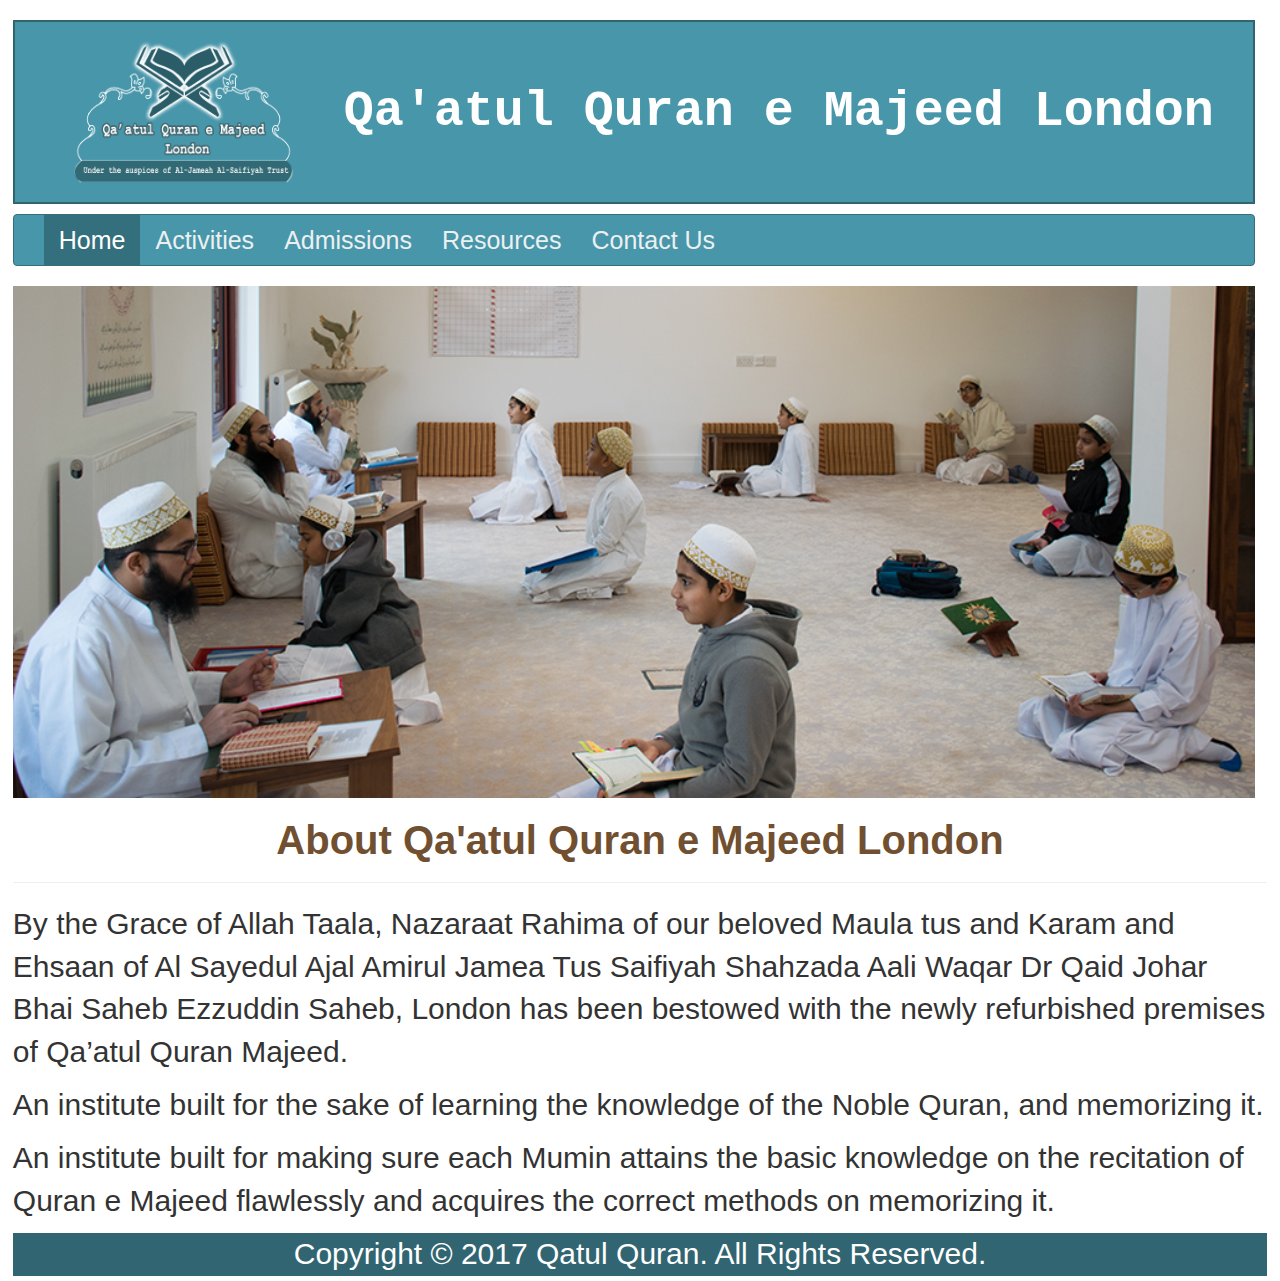
<file: index.html>
<!DOCTYPE html>
<html lang="en">
<head>
<meta charset="utf-8">
<meta http-equiv="X-UA-Compatible" content="IE=edge">
<meta name="viewport" content="width=device-width, initial-scale=1">
<title>Qa'atul Quran e Majeed London</title>

<!-- Bootstrap -->
<link rel="stylesheet" href="css/bootstrap.css">
<link href="css/style.css" rel="stylesheet" type="text/css">

<!-- HTML5 shim and Respond.js for IE8 support of HTML5 elements and media queries -->
<!-- WARNING: Respond.js doesn't work if you view the page via file:// -->
<!--[if lt IE 9]>
      <script src="https://oss.maxcdn.com/html5shiv/3.7.2/html5shiv.min.js"></script>
      <script src="https://oss.maxcdn.com/respond/1.4.2/respond.min.js"></script>
    <![endif]-->
</head>
</html>
<h1 class="MAINHEADER">

&nbsp;<img src="images/logo.png" class="headerimg" />


&nbsp;Qa'atul Quran e Majeed London</h1>
<html lang="en">
<body>
<nav class="navbar navbar-default">
  <div class="container-fluid">
    <!-- Brand and toggle get grouped for better mobile display -->
    <div class="navbar-header">
      <button type="button" class="navbar-toggle collapsed" data-toggle="collapse" data-target="#bs-example-navbar-collapse-1"><span class="sr-only">Toggle navigation</span> Menu <span class="icon-bar"></span> <span class="glyphicon glyphicon-chevron-down"></span> <span class="icon-bar"><em>&nbsp;</em></span></button>
    </div>
    <!-- Collect the nav links, forms, and other content for toggling -->
    <div class="collapse navbar-collapse" id="bs-example-navbar-collapse-1">
      <ul class="nav navbar-nav">
        <li class="active"><a href="#home">Home <span class="sr-only">(current)</span></a></li>
        <li><a href="activities.html">Activities</a></li>
        <li><a href="admissions.html">Admissions</a></li>
        <li><a href="resources.html">Resources</a></li>
        <li><a href="contact_us.html">Contact Us</a></li>
      </ul>
    </div>
    <!-- /.navbar-collapse --></div>
  <!-- /.container-fluid --> 
</nav>


<!--  SECTION-1 -->
<section>
	<div>
		<img src="images/slider/slider1.png" class="slider" />
		<img src="images/slider/slider2.png" class="slider" />
		<img src="images/slider/slider3.png" class="slider" />
		<!-- <button onclick="plusDivs(-1)">&#10094;</button>
  <button onclick="plusDivs(1)">&#10095;</button>
	</div>-->
	


	<script>
			
	function plusDivs(n) {
  showDivs(slideIndex += n);
}

		
var myIndex = 0;
carousel();

function carousel() {
    var i;
    var x = document.getElementsByClassName("slider");
    for (i = 0; i < x.length; i++) {
       x[i].style.display = "none";  
    }
    myIndex++;
    if (myIndex > x.length) {myIndex = 1}    
    x[myIndex-1].style.display = "block";  
    setTimeout(carousel, 2000); // Change image every 2 seconds
}

</script></div>
</section>
<div>
	<h1>About Qa'atul Quran e Majeed London</h1><hr />
	<p>By the Grace of Allah Taala, Nazaraat Rahima of our beloved Maula tus and Karam and Ehsaan of Al Sayedul Ajal Amirul Jamea Tus Saifiyah Shahzada Aali Waqar Dr Qaid Johar Bhai Saheb Ezzuddin Saheb, London has been bestowed with the newly refurbished premises of Qa’atul Quran Majeed.</p>
          <p>An institute built for the sake of learning the knowledge of the Noble Quran, and memorizing it.</p> 
	<p>An institute built for making sure each Mumin attains the basic knowledge on the recitation of Quran e Majeed flawlessly and acquires the correct methods on memorizing it.</p>
	
	</div>  
	
<!--footer starts here-->
<footer class="footermain">
  
       <div class="footertext">
        <p class="footerpara">Copyright © 2017 Qatul Quran. All Rights Reserved.</p>
       </div>
</footer>
<!-- / FOOTER --> 

<!-- jQuery (necessary for Bootstrap's JavaScript plugins) --> 
<script src="js/jquery.js"></script> 
<!-- Include all compiled plugins (below), or include individual files as needed --> 
<script src="js/bootstrap.js"></script>
</body>
</html>
</file>
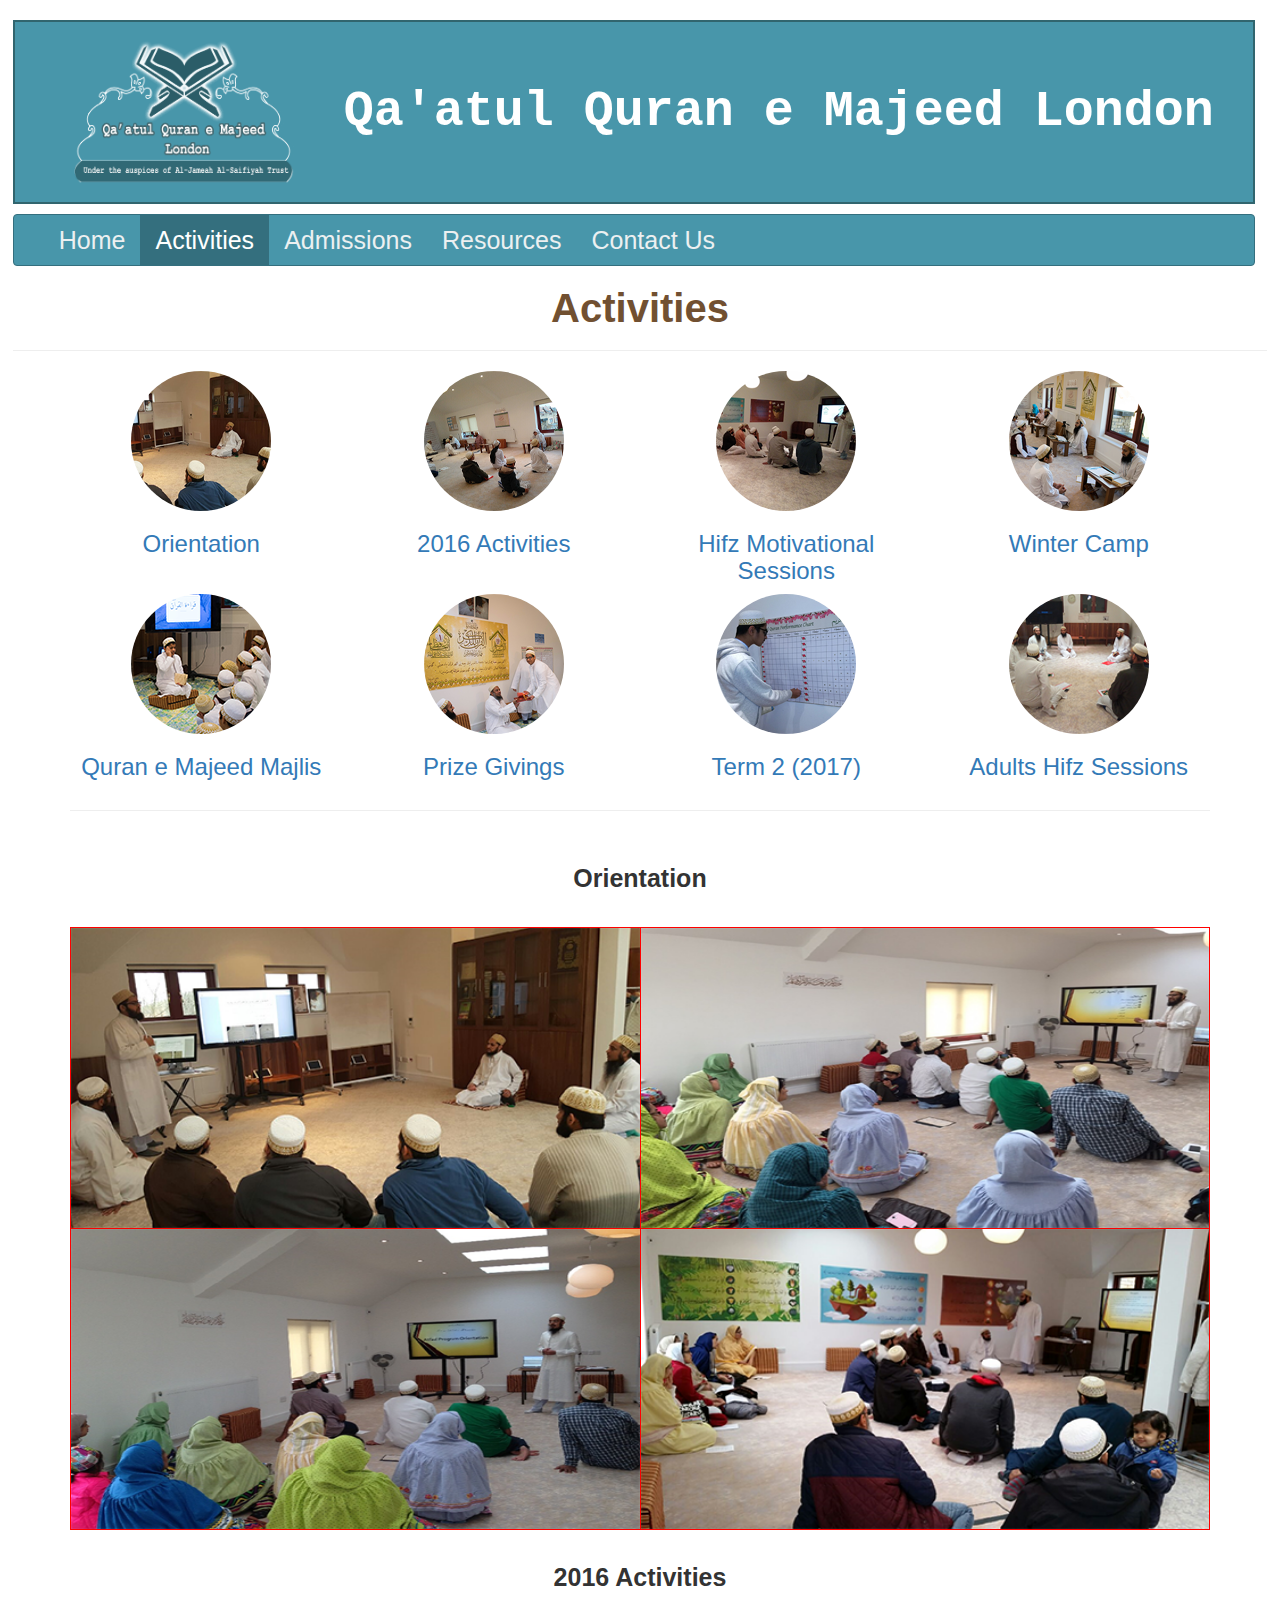
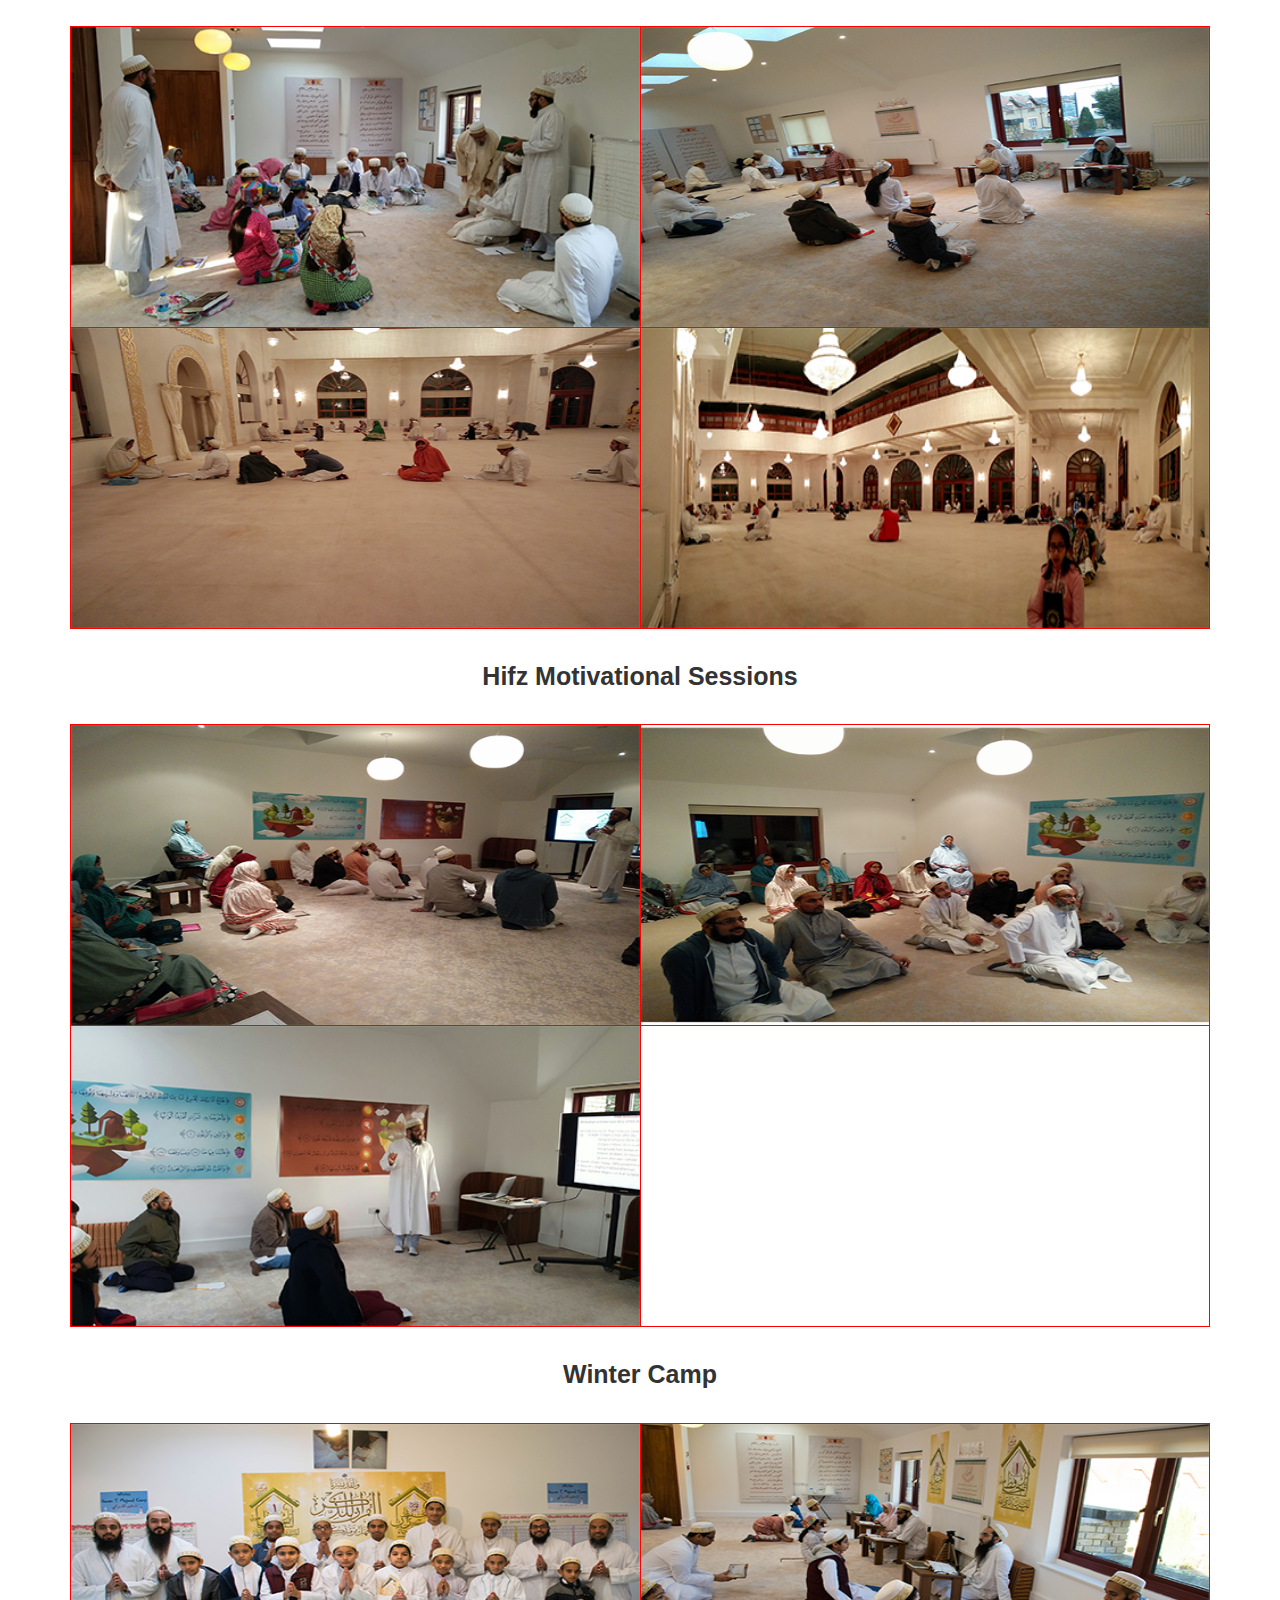
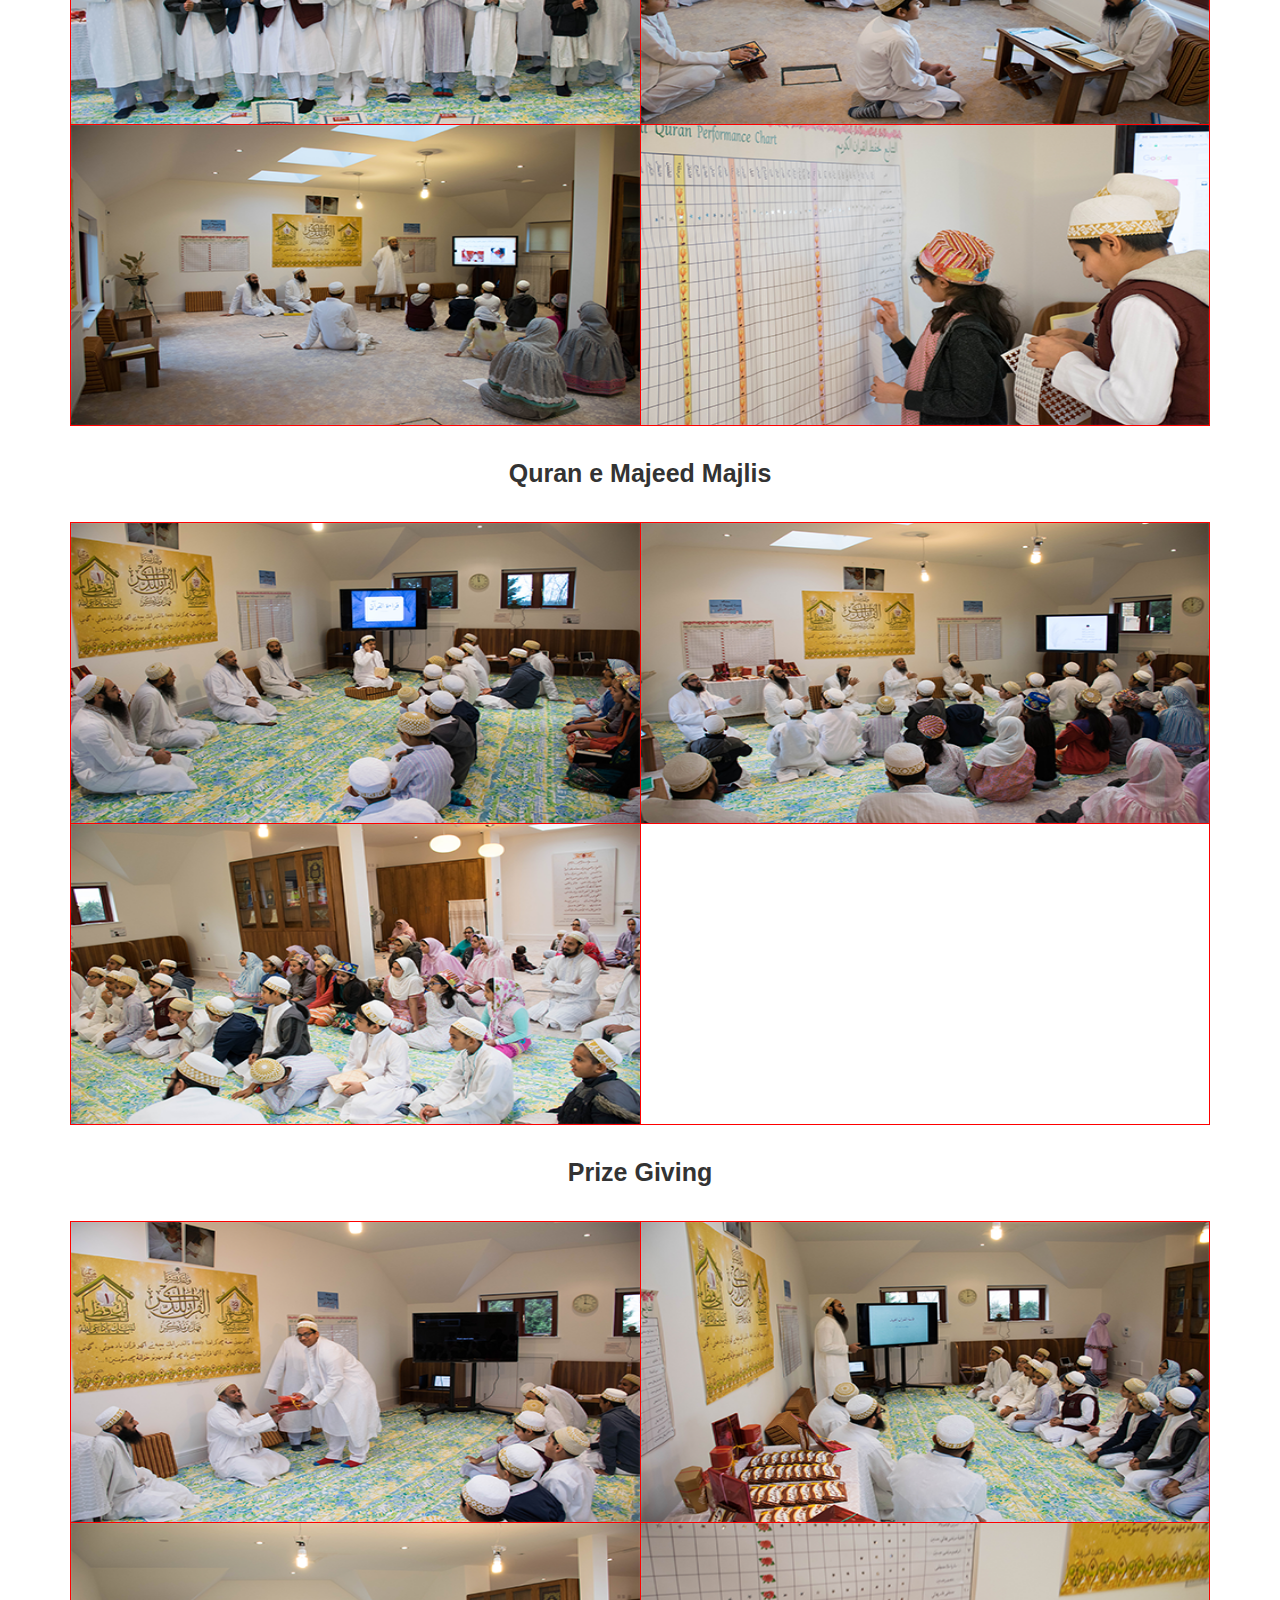
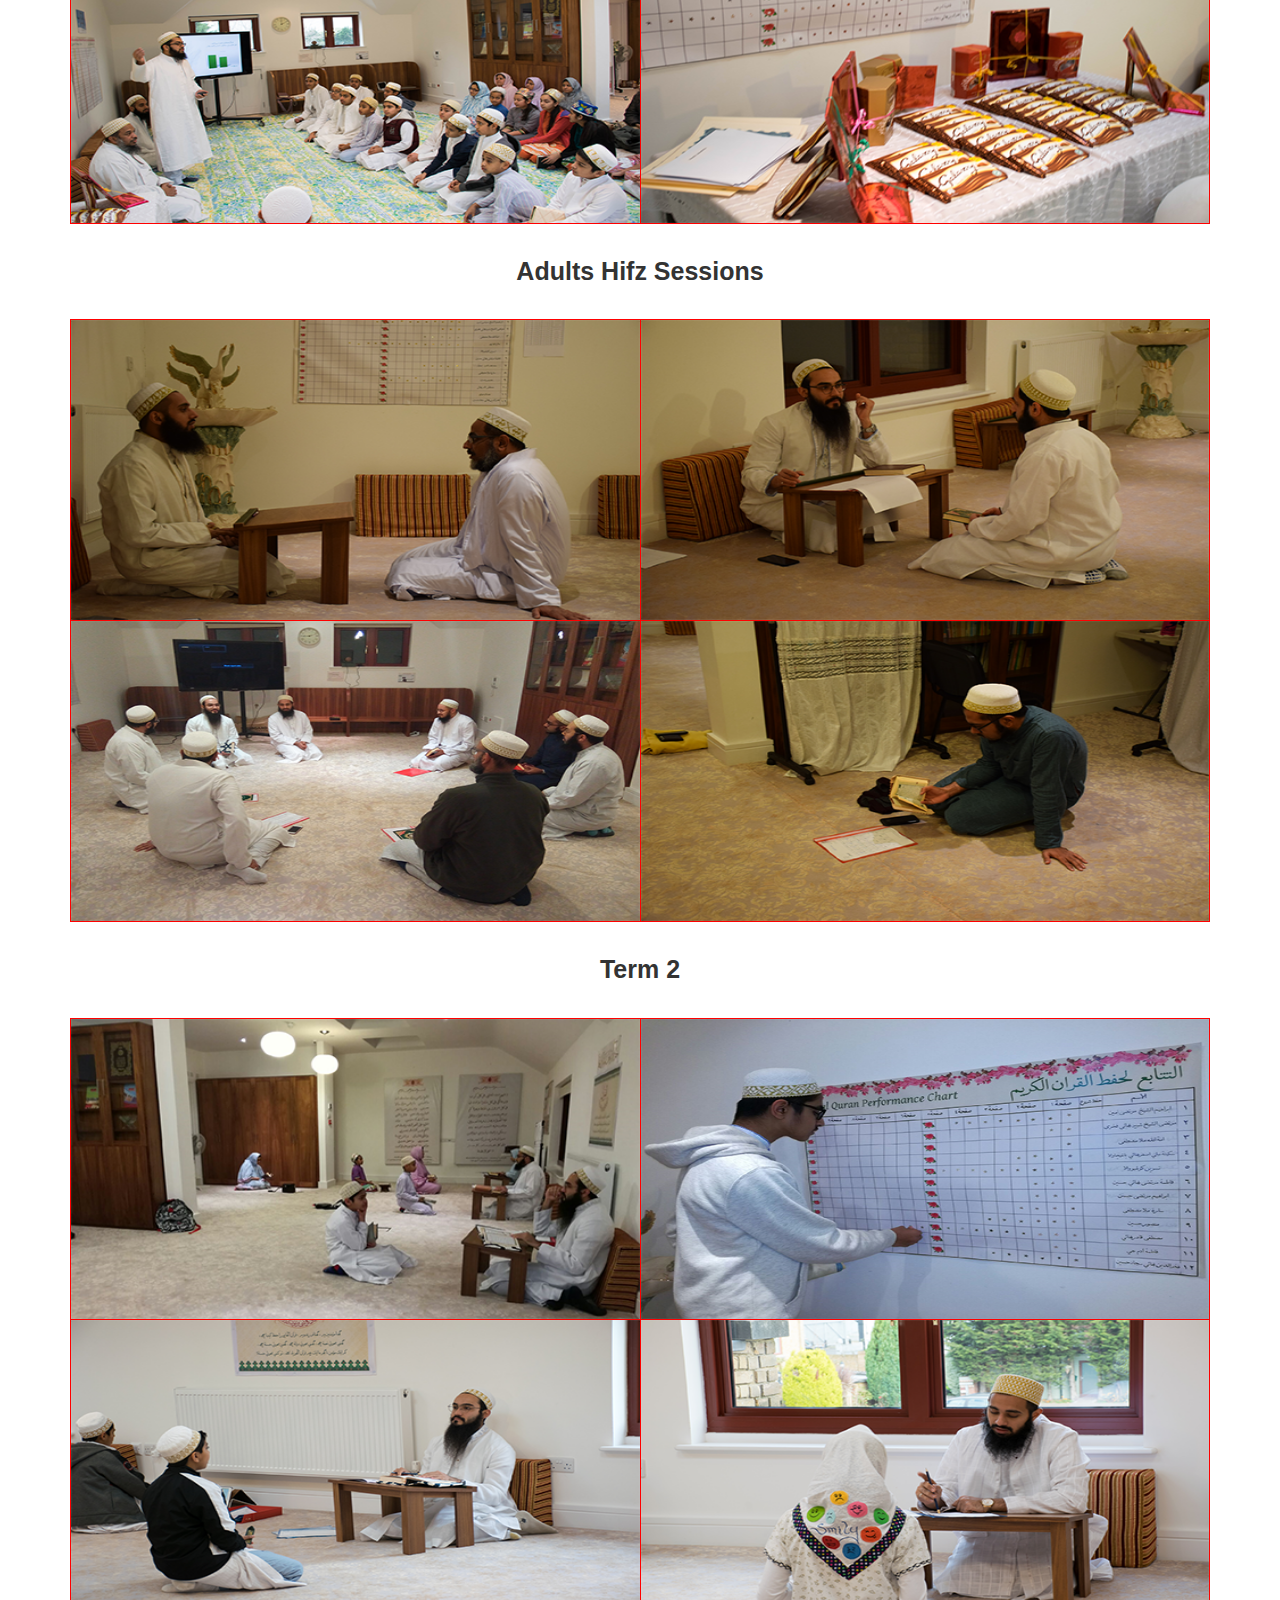
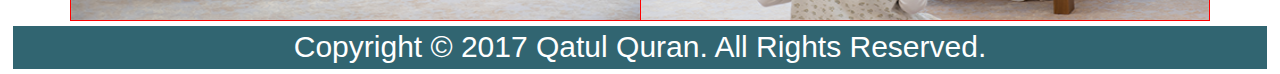
<file: activities.html>
<!DOCTYPE html>
<html lang="en">
<head>
<meta charset="utf-8">
<meta http-equiv="X-UA-Compatible" content="IE=edge">
<meta name="viewport" content="width=device-width, initial-scale=1">
<title>Qa'atul Quran e Majeed London</title>

<!-- Bootstrap -->
<link rel="stylesheet" href="css/bootstrap.css">
<link href="css/style.css" rel="stylesheet" type="text/css">

<!-- HTML5 shim and Respond.js for IE8 support of HTML5 elements and media queries -->
<!-- WARNING: Respond.js doesn't work if you view the page via file:// -->
<!--[if lt IE 9]>
      <script src="https://oss.maxcdn.com/html5shiv/3.7.2/html5shiv.min.js"></script>
      <script src="https://oss.maxcdn.com/respond/1.4.2/respond.min.js"></script>
    <![endif]-->
</head>
</html>
<h1 class="MAINHEADER">&nbsp;<img src="images/logo.png" class="headerimg" />


&nbsp;Qa'atul Quran e Majeed London</h1>

<html lang="en">
<body>
<nav class="navbar navbar-default">
  <div class="container-fluid">
    <!-- Brand and toggle get grouped for better mobile display -->
    <div class="navbar-header">
      <button type="button" class="navbar-toggle collapsed" data-toggle="collapse" data-target="#bs-example-navbar-collapse-1"><span class="sr-only">Toggle navigation</span> Menu <span class="icon-bar"></span> <span class="glyphicon glyphicon-chevron-down"></span> <span class="icon-bar"><em>&nbsp;</em></span></button>
    </div>
    <!-- Collect the nav links, forms, and other content for toggling -->
    <div class="collapse navbar-collapse" id="bs-example-navbar-collapse-1">
      <ul class="nav navbar-nav">
        <li ><a href="index.html">Home <span class="sr-only">(current)</span></a></li>
        <li class="active"><a href="activities.html">Activities</a></li>
        <li><a href="admissions.html">Admissions</a></li>
        <li><a href="resources.html">Resources</a></li>
        <li><a href="contact_us.html">Contact Us</a></li>
      </ul>
    </div>
    <!-- /.navbar-collapse --></div>
  <!-- /.container-fluid --> 
</nav>


<!--NAVIGATION ENDS HERE AND BODY STARTS HERE-->



  <div >
      <h1>
		  
		  <!--this is your page title-->
		  
		  
	Activities
		  
		  
		  </h1>
    </div>
   <hr />
   <div class="container ">
   
   
   
    <div class="row">
      
      
      
       <div class="col-sm-3 col-md-3">
       <img class="img-circle" alt="140x140"src="images/activities_icon/1.png" data-holder-rendered="true">
        <h3><a href="#orientation">Orientation</a></h3>
        
      </div>
      
      
      
      
      <div class="col-sm-3 col-md-3">
       <img class="img-circle" alt="140x140" src="images/activities_icon/2.png" data-holder-rendered="true">
        <h3><a href="#2016">2016 Activities</a></h3>
        
		</div>
		  
       
       <div class="col-sm-3 col-md-3">
       <img class="img-circle" alt="140x140" src="images/activities_icon/3.png" data-holder-rendered="true">
        <h3><a href="#HifzMotivationalSessions">Hifz Motivational Sessions</a></h3>
        
      </div>
      
     
       <div class="col-sm-3 col-md-3">
       <img class="img-circle" alt="140x140" src="images/activities_icon/4.png" data-holder-rendered="true">
        <h3><a href="#WinterCamp">Winter Camp</a></h3>
        
      </div>
       </div>
      <div class="row">
      
      
      <div class="col-sm-3 col-md-3">
       <img class="img-circle" alt="140x140"  src="images/activities_icon/5.png" data-holder-rendered="true">
        <h3><a href="#QuraneMajeedMajlis">Quran e Majeed Majlis</a></h3>
       
      </div>
      
       <div class="col-sm-3 col-md-3">
       <img class="img-circle" alt="140x140"  src="images/activities_icon/6.png" data-holder-rendered="true">
        <h3><a href="#PrizeGiving">Prize Givings</a></h3>
        
      </div>
      
      
      <div class="col-sm-3 col-md-3">
       <img class="img-circle" alt="140x140" src="images/activities_icon/7.png" data-holder-rendered="true">
        <h3><a href="#Term2">Term 2 (2017)</a></h3>
       
      </div>
      
       <div class="col-sm-3 col-md-3">
       <img class="img-circle" alt="140x140" src="images/activities_icon/8.png" data-holder-rendered="true">
        <h3><a href="#AdultsHifzSessions">Adults Hifz Sessions</a></h3>
        
      
		</div>
  
	   </div>
  <hr />
  
  <!--THIS IS THE SUB TITLE OF ACTIVITIES-->
  <label id="orientation" class="activitieslabel">Orientation</label>
  
   <table class="activities">
   	<tr>
   				<td class="activities">
   		<img class="activities" src="images/activities/orientation/1.png" /></td>
   				<td class="activities">
		<img class="activities" src="images/activities/orientation/2.png" /></td>
   	</tr>
   	<tr>
   		<td class="activities">
   		<img class="activities" src="images/activities/orientation/3.png" /></td>
   		<td class="activities">
		<img class="activities" src="images/activities/orientation/4.png" /></td>
   	</tr>
   </table>
   
    <label id="2016"  class="activitieslabel">2016 Activities</label>
  
  
  
    <table class="activities">	<tr>
   	<tr>
   				<td class="activities">
   		<img class="activities" src="images/activities/2016/1.png" /></td>
   				<td class="activities">
		<img class="activities" src="images/activities/2016/2.png" /></td>
   	</tr>
   	</tr>
   				<td class="activities">
   		<img class="activities" src="images/activities/2016/3.png" /></td>
   				<td class="activities">
		<img class="activities" src="images/activities/2016/4.png" /></td>
	  
   </table>
   
   
   
   <label  id="HifzMotivationalSessions"  class="activitieslabel">Hifz Motivational Sessions</label>
    <table class="activities">	<tr>
   				<td class="activities">
   		<img class="activities" src="images/activities/hifz_motivational_session/1.png" /></td>
   				<td class="activities">
		<img class="activities" src="images/activities/hifz_motivational_session/2.png" /></td>
   	</tr>
   	<tr>
   				<td class="activities">
   		<img class="activities" src="images/activities/hifz_motivational_session/3.png" /></td>
   				<td class="activities">
		<!--<img class="activities" src="images/activities/hifz_motivational_session/4.png" />--></td>
   	</tr>
   </table>
   
   
   
   <label id="WinterCamp" class="activitieslabel">Winter Camp</label>
  
     <table class="activities"><tr>
   			<td class="activities">
   		<img class="activities" src="images/activities/winter_camp/1.png" /></td>
   				<td class="activities">
		<img class="activities" src="images/activities/winter_camp/2.png" /></td>
   	</tr>
   	<tr>
   			<td class="activities">
   		<img class="activities" src="images/activities/winter_camp/3.png" /></td>
   				<td class="activities">
		<img class="activities" src="images/activities/winter_camp/4.png" /></td>
   	</tr>
   </table>
   
   
   
   <label id="QuraneMajeedMajlis"  class="activitieslabel">Quran e Majeed Majlis</label>
     <table class="activities"><tr>
   			<td class="activities">
   		<img class="activities" src="images/activities/quran_majlis/1.png" /></td>
   			<td class="activities">
		<img class="activities" src="images/activities/quran_majlis/2.png" /></td>
   	</tr>
   	<tr>
   		<td class="activities">
   		<img class="activities" src="images/activities/quran_majlis/3.png" /></td>
   		<td class="activities">
		<!--<img class="activities" src="images/activities/quran_majlis/4.png" />--></td>
   	</tr>
   </table>
   
   
   
   <label id="PrizeGiving"  class="activitieslabel">Prize Giving</label>
  
     <table class="activities">	<tr>
   		<td class="activities">
   		<img class="activities" src="images/activities/prize_giving/1.png" /></td>
   		<td class="activities">
		<img class="activities" src="images/activities/prize_giving/2.png" /></td>
   	</tr>
   	<tr>
   		<td class="activities">
   		<img class="activities" src="images/activities/prize_giving/3.png" /></td>
   		<td class="activities">
		<img class="activities" src="images/activities/prize_giving/4.png" /></td>
   	</tr>
   </table>
	
	
	 <label id="AdultsHifzSessions"  class="activitieslabel">Adults Hifz Sessions</label>
     <table class="activities">
     <tr>
   		<td class="activities">
   		<img class="activities" src="images/activities/adults_session/1.png" /></td>
   		<td class="activities">
		<img class="activities" src="images/activities/adults_session/2.png" /></td>
   	</tr>
   	<tr>
   		<td class="activities">
   		<img class="activities" src="images/activities/adults_session/3.png" /></td>
   		<td class="activities">
		<img class="activities" src="images/activities/adults_session/4.png" /></td>
   	</tr>
   </table>
   
   
    <label id="Term2"  class="activitieslabel">Term 2</label>
  
      <table class="activities">	<tr>
   		<td class="activities">
   		<img class="activities" src="images/activities/term2/1.png" /></td>
   		<td class="activities">
		<img class="activities" src="images/activities/term2/2.png" /></td>
   	</tr>
   	<tr>
   		<td class="activities">
   		<img class="activities" src="images/activities/term2/3.png" /></td>
   		<td class="activities">
		<img class="activities" src="images/activities/term2/4.png" /></td>
   	</tr>
   </table>
   </div>
 <!--footer starts here-->
<footer class="footermain">
  
       <div class="footertext">
        <p class="footerpara">Copyright © 2017 Qatul Quran. All Rights Reserved.</p>
       </div>
</footer>
<!-- / FOOTER --> 

<!-- jQuery (necessary for Bootstrap's JavaScript plugins) --> 
<script src="js/jquery.js"></script> 
<!-- Include all compiled plugins (below), or include individual files as needed --> 
<script src="js/bootstrap.js"></script>
	</body>
</html>
</file>
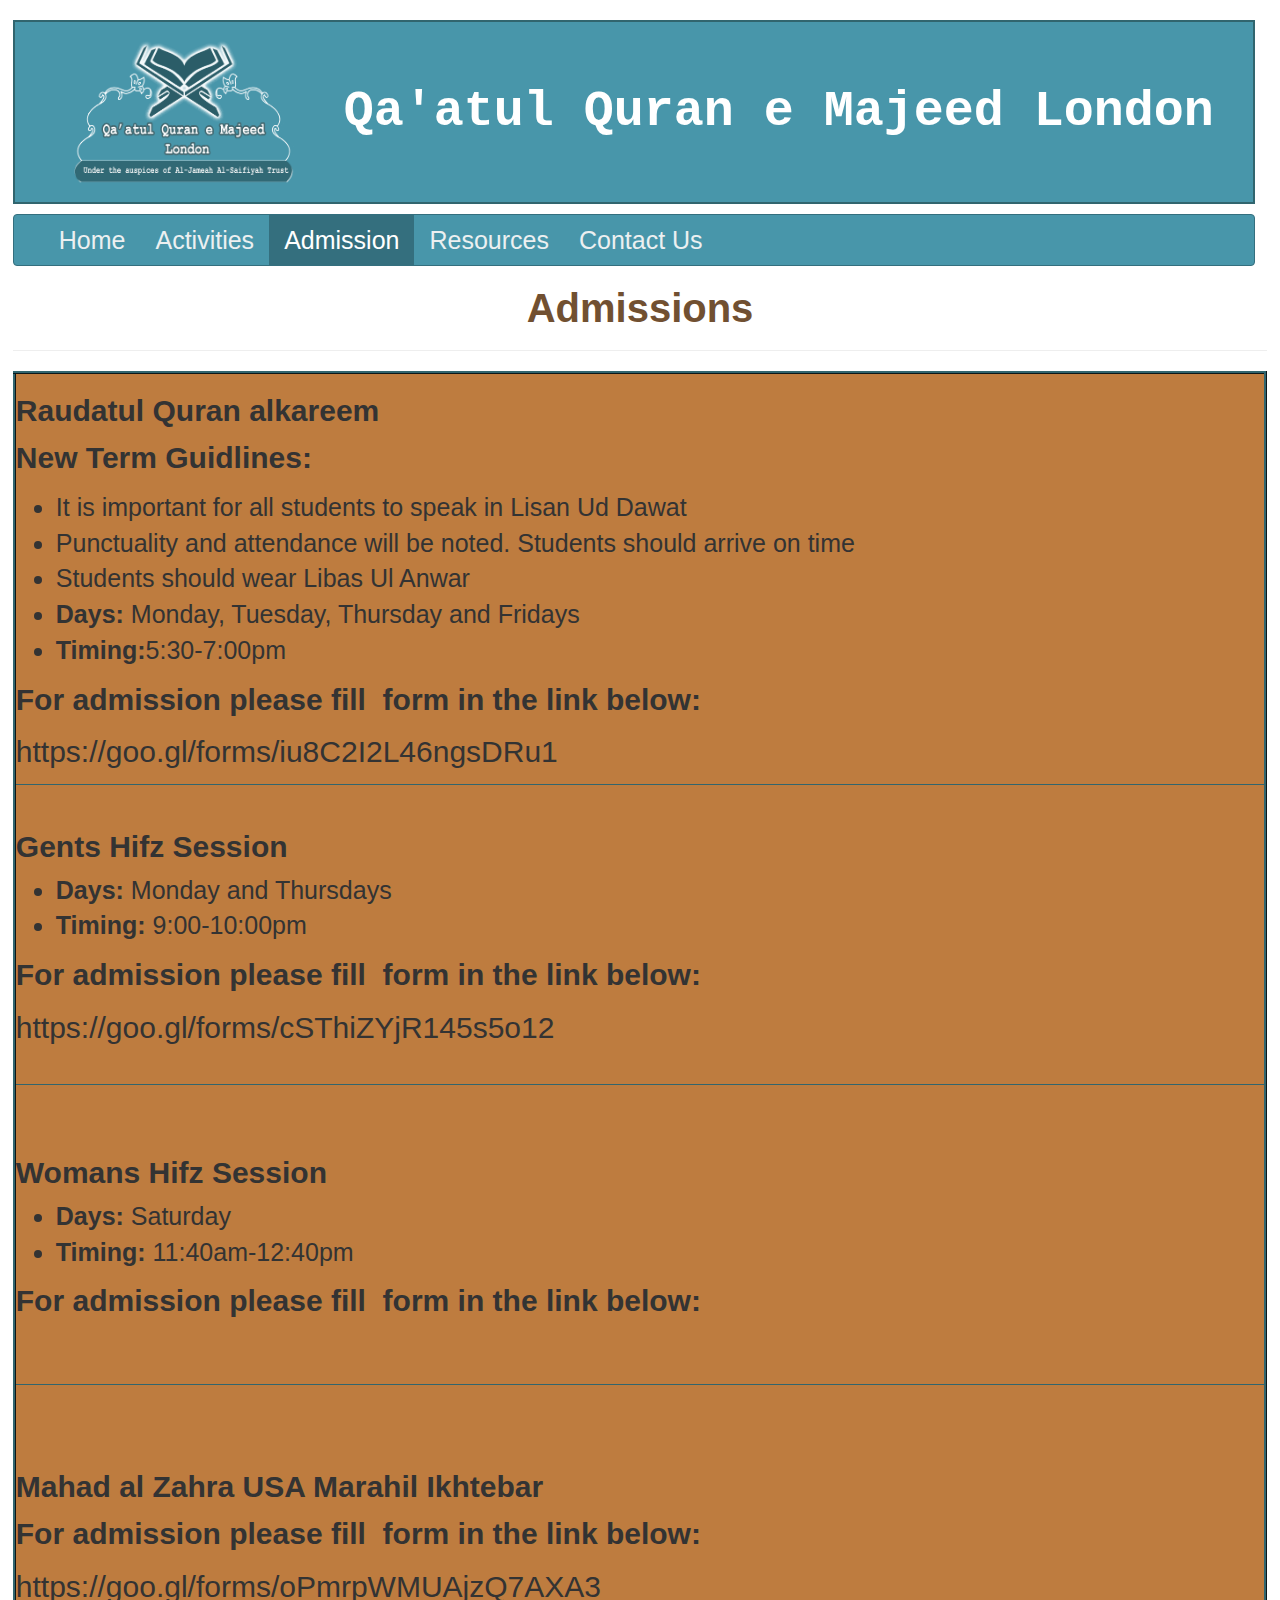
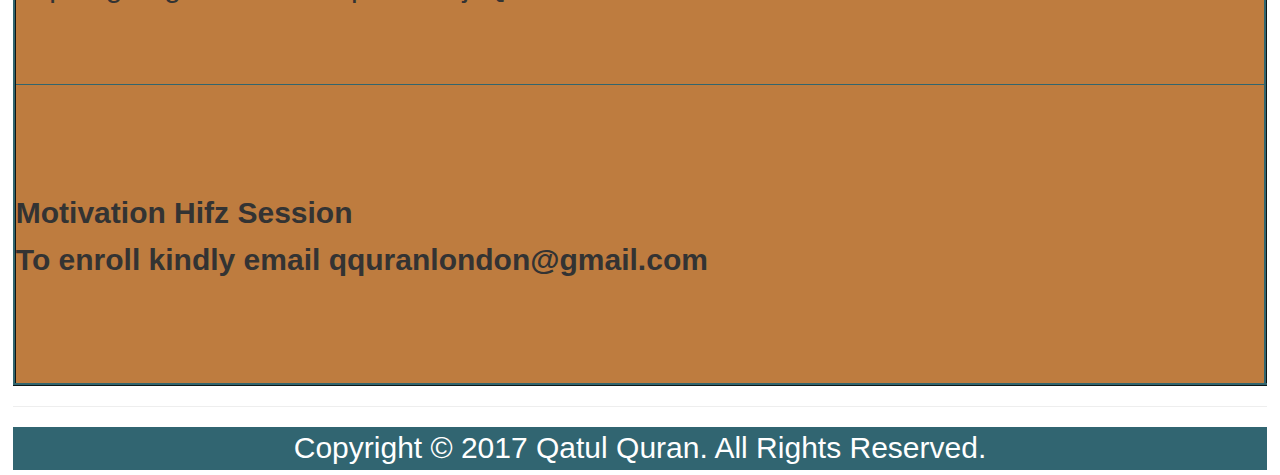
<file: admissions.html>
<!DOCTYPE html>
<html lang="en">
<head>
<meta charset="utf-8">
<meta http-equiv="X-UA-Compatible" content="IE=edge">
<meta name="viewport" content="width=device-width, initial-scale=1">
<title>Qa'atul Quran e Majeed London</title>

<!-- Bootstrap -->
<link rel="stylesheet" href="css/bootstrap.css">
<link href="css/style.css" rel="stylesheet" type="text/css">

<!-- HTML5 shim and Respond.js for IE8 support of HTML5 elements and media queries -->
<!-- WARNING: Respond.js doesn't work if you view the page via file:// -->
<!--[if lt IE 9]>
      <script src="https://oss.maxcdn.com/html5shiv/3.7.2/html5shiv.min.js"></script>
      <script src="https://oss.maxcdn.com/respond/1.4.2/respond.min.js"></script>
    <![endif]-->
</head>
</html>
<h1 class="MAINHEADER">
&nbsp;<img src="images/logo.png" class="headerimg" />


&nbsp;Qa'atul Quran e Majeed London</h1>
<html lang="en">
<body >
<nav class="navbar navbar-default">
  <div class="container-fluid">
    <!-- Brand and toggle get grouped for better mobile display -->
    <div class="navbar-header">
      <button type="button" class="navbar-toggle collapsed" data-toggle="collapse" data-target="#bs-example-navbar-collapse-1"><span class="sr-only">Toggle navigation</span> Menu <span class="icon-bar"></span> <span class="glyphicon glyphicon-chevron-down"></span> <span class="icon-bar"><em>&nbsp;</em></span></button>
    </div>
    <!-- Collect the nav links, forms, and other content for toggling -->
    <div class="collapse navbar-collapse" id="bs-example-navbar-collapse-1">
      <ul class="nav navbar-nav">
        <li ><a href="index.html">Home <span class="sr-only">(current)</span></a></li>
        <li><a href="activities.html">Activities</a></li>
        <li class="active"><a href="admissions.html">Admission</a></li>
        <li><a href="resources.html">Resources</a></li>
        <li><a href="contact_us.html">Contact Us</a></li>
      </ul>
    </div>
    <!-- /.navbar-collapse --></div>
  <!-- /.container-fluid --> 
</nav>


<!--NAVIGATION ENDS HERE AND BODY STARTS HERE-->



 
 
    
     <div >
      <h1>
		  
		  <!--this is your page title-->
		  
		Admissions
		  
		  
		  </h1>
    </div>
   <hr />
   
	<div>
   <table class="admissionpage">
        <div>
			
   	<tr>
   		<td class="admissionpage">
          <h2 ><strong>Raudatul Quran alkareem</strong></h2>
			  <p><strong>New Term Guidlines:</strong></p>
          <ul>
            <li>It is important for all students to speak in Lisan Ud Dawat</li>
            <li >Punctuality and attendance will be noted. Students should arrive on time</li>
            <li >Students should wear Libas Ul Anwar</li>
            <li ><strong>Days:</strong> Monday, Tuesday, Thursday and Fridays</li>
            <li ><strong>Timing:</strong>5:30-7:00pm</li>
          </ul>
          <p><strong>For admission please fill  form in the link below:</strong></p>
          <p>https://goo.gl/forms/iu8C2I2L46ngsDRu1</p>
	
     			</td> </tr>
				  </div>
	<div>
   	<tr>
   	<td class="admissionpage">
		
       
          <h2 ><strong>Gents Hifz Session</strong></h2>
          <ul>
            <li ><strong>Days:</strong> Monday and Thursdays</li>
            <li ><strong>Timing:</strong> 9:00-10:00pm</li>
          </ul>
          <p><strong>For admission please fill  form in the link below:</strong></p>
          <p>https://goo.gl/forms/cSThiZYjR145s5o12</p>
         </td> </tr>
      </div>
      
		<div>
		 <tr>
		 <td class="admissionpage">
        <h2 ><strong>Womans Hifz Session</strong></h2>
        <ul>
          <li ><strong>Days:</strong> Saturday</li>
          <li ><strong>Timing:</strong> 11:40am-12:40pm</li>
        </ul>
        <p><strong>For admission please fill  form in the link below:</strong></p>
			  <p></p>
        
      
      </td> </tr>
			</div>
		<div>
       <tr>
   		<td class="admissionpage">
          <h2 ><strong>Mahad al Zahra USA Marahil Ikhtebar</strong></h2>
          <p><strong>For admission please fill  form in the link below:</strong></p>
          <p>https://goo.gl/forms/oPmrpWMUAjzQ7AXA3</p>
       </td> </tr>
      </div>
      
		<div>
       <tr>
   		<td class="admissionpage">
          <h2 ><strong>Motivation Hifz Session</strong></h2>
          <p><strong>To enroll kindly email qquranlondon@gmail.com</strong></p>
         </td></tr>
				
      </div>
		</table>		
   
   </div>
    
	  
  
  <div >
   <hr />
   
   
   
    
 <!--footer starts here-->
<footer class="footermain">
  
       <div class="footertext">
        <p class="footerpara">Copyright © 2017 Qatul Quran. All Rights Reserved.</p>
       </div>
</footer>
<!-- / FOOTER --> 

<!-- jQuery (necessary for Bootstrap's JavaScript plugins) --> 
<script src="js/jquery.js"></script> 
<!-- Include all compiled plugins (below), or include individual files as needed --> 
<script src="js/bootstrap.js"></script>
</div></body>

</html>
</file>
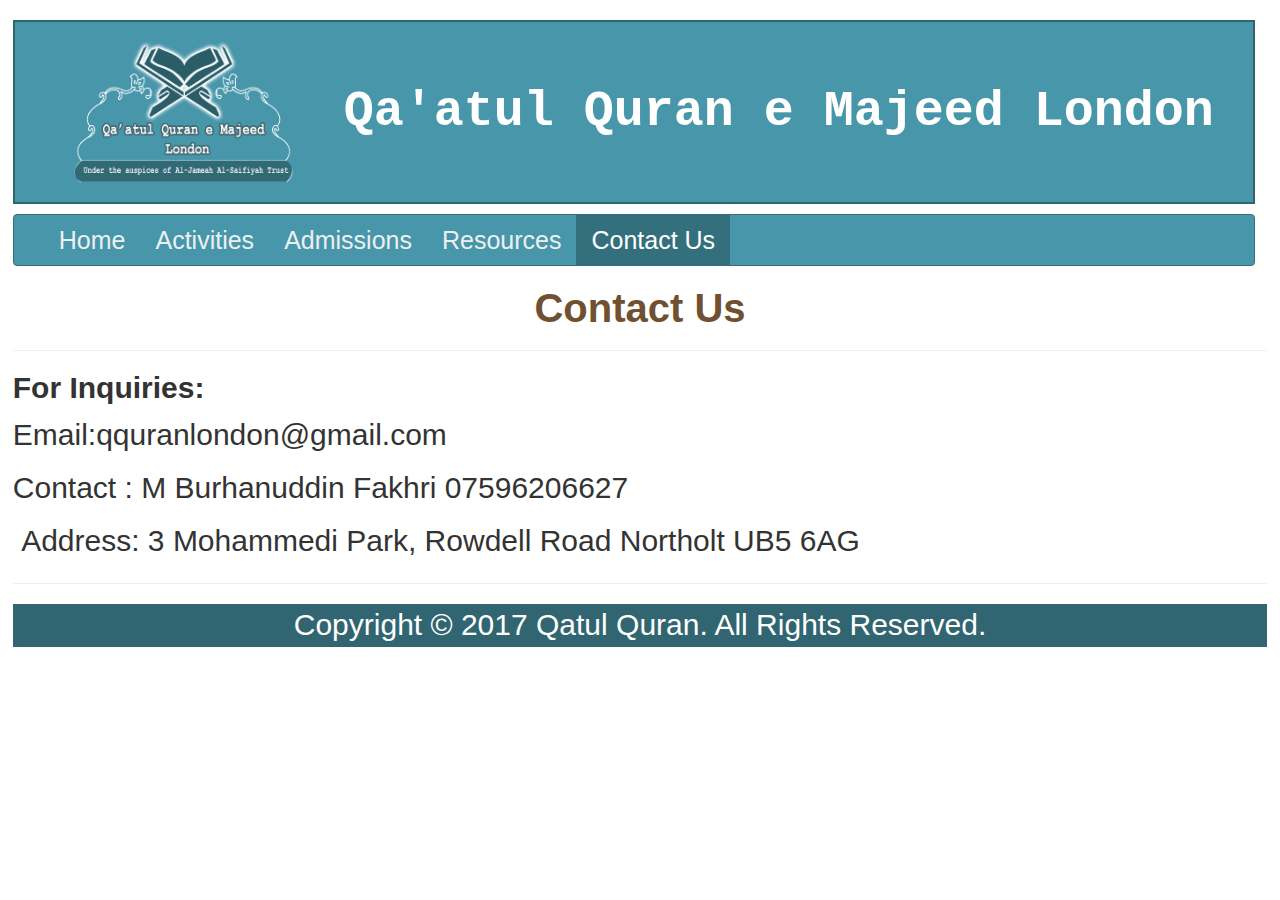
<file: contact_us.html>
<!DOCTYPE html>
<html lang="en">
<head>
<meta charset="utf-8">
<meta http-equiv="X-UA-Compatible" content="IE=edge">
<meta name="viewport" content="width=device-width, initial-scale=1">
<title>Qa'atul Quran e Majeed London</title>

<!-- Bootstrap -->
<link rel="stylesheet" href="css/bootstrap.css">
<link href="css/style.css" rel="stylesheet" type="text/css">

<!-- HTML5 shim and Respond.js for IE8 support of HTML5 elements and media queries -->
<!-- WARNING: Respond.js doesn't work if you view the page via file:// -->
<!--[if lt IE 9]>
      <script src="https://oss.maxcdn.com/html5shiv/3.7.2/html5shiv.min.js"></script>
      <script src="https://oss.maxcdn.com/respond/1.4.2/respond.min.js"></script>
    <![endif]-->
</head>
</html>
<h1 class="MAINHEADER">
&nbsp;<img src="images/logo.png" class="headerimg" />


&nbsp;Qa'atul Quran e Majeed London</h1>
<html lang="en">
<body >
<nav class="navbar navbar-default">
  <div class="container-fluid">
    <!-- Brand and toggle get grouped for better mobile display -->
    <div class="navbar-header">
      <button type="button" class="navbar-toggle collapsed" data-toggle="collapse" data-target="#bs-example-navbar-collapse-1"><span class="sr-only">Toggle navigation</span> Menu <span class="icon-bar"></span> <span class="glyphicon glyphicon-chevron-down"></span> <span class="icon-bar"><em>&nbsp;</em></span></button>
    </div>
    <!-- Collect the nav links, forms, and other content for toggling -->
    <div class="collapse navbar-collapse" id="bs-example-navbar-collapse-1">
      <ul class="nav navbar-nav">
        <li ><a href="index.html">Home <span class="sr-only">(current)</span></a></li>
        <li><a href="activities.html">Activities</a></li>
        <li><a href="admissions.html">Admissions</a></li>
        <li><a href="resources.html">Resources</a></li>
        <li class="active"><a href="contact_us.html">Contact Us</a></li>
      </ul>
    </div>
    <!-- /.navbar-collapse --></div>
  <!-- /.container-fluid --> 
</nav>


<!--NAVIGATION ENDS HERE AND BODY STARTS HERE-->



  <div >
      <h1>
		  
		  <!--this is your page title-->
		  
		  
		Contact Us
		  
		  
		  </h1>
    </div>
   <hr />
  <div><h2><strong>For Inquiries:</strong></h2>

<p>Email:qquranlondon@gmail.com</p>
<p>Contact : M Burhanuddin Fakhri 07596206627</p>

<p>&nbsp;Address: 3 Mohammedi Park, Rowdell Road Northolt UB5 6AG</p>


  	
  </div>
  
  
  
  
  <div >
   <hr />
   
   
   
    
 <!--footer starts here-->
<footer class="footermain">
  
        <div class="footertext">
        <p class="footerpara">Copyright © 2017 Qatul Quran. All Rights Reserved.</p>
       </div>
</footer>
<!-- / FOOTER --> 

<!-- jQuery (necessary for Bootstrap's JavaScript plugins) --> 
<script src="js/jquery.js"></script> 
<!-- Include all compiled plugins (below), or include individual files as needed --> 
<script src="js/bootstrap.js"></script>
	</div></body>
</html>
</file>
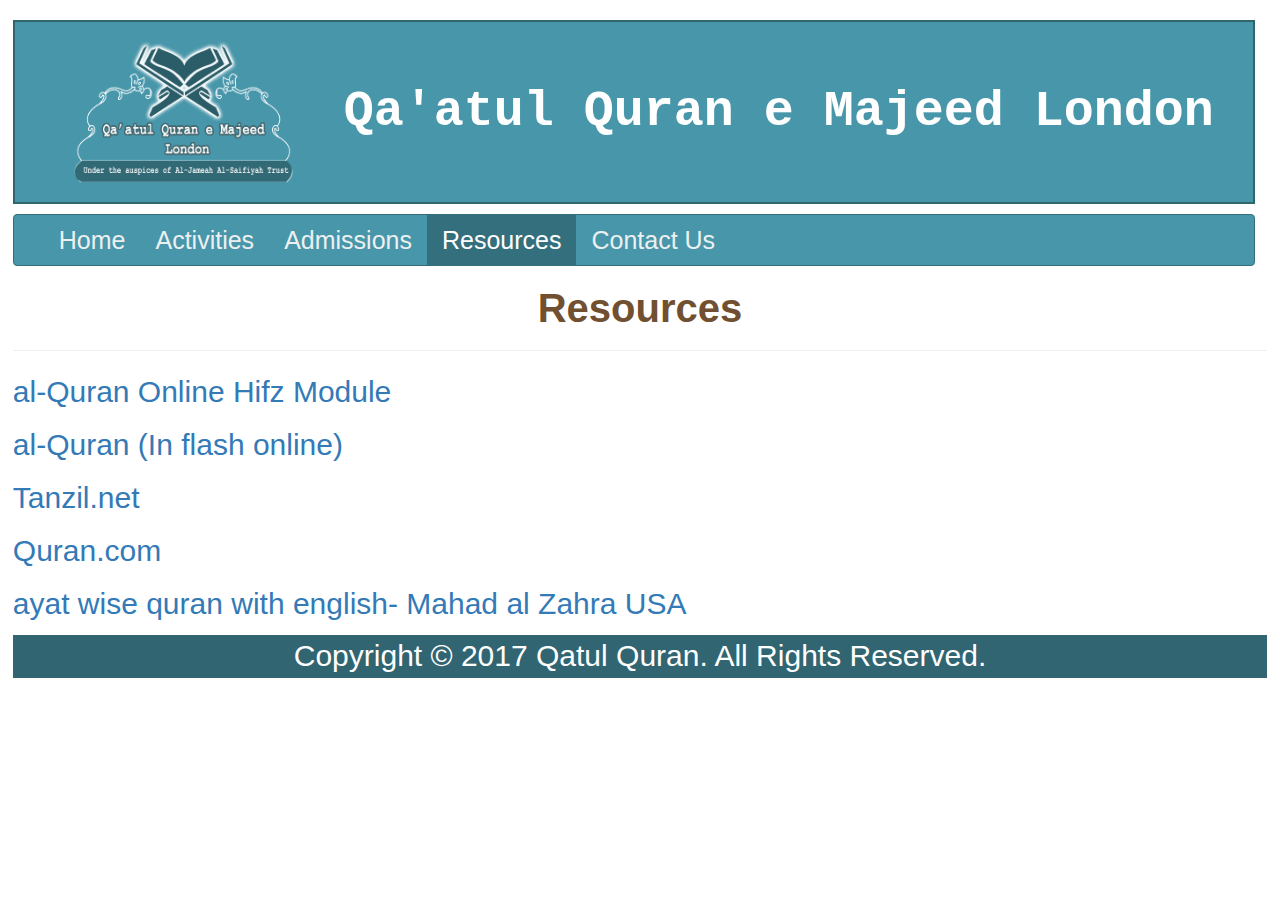
<file: resources.html>
<!DOCTYPE html>
<html lang="en">
<head>
<meta charset="utf-8">
<meta http-equiv="X-UA-Compatible" content="IE=edge">
<meta name="viewport" content="width=device-width, initial-scale=1">
<title>Qa'atul Quran e Majeed London</title>

<!-- Bootstrap -->
<link rel="stylesheet" href="css/bootstrap.css">
<link href="css/style.css" rel="stylesheet" type="text/css">

<!-- HTML5 shim and Respond.js for IE8 support of HTML5 elements and media queries -->
<!-- WARNING: Respond.js doesn't work if you view the page via file:// -->
<!--[if lt IE 9]>
      <script src="https://oss.maxcdn.com/html5shiv/3.7.2/html5shiv.min.js"></script>
      <script src="https://oss.maxcdn.com/respond/1.4.2/respond.min.js"></script>
    <![endif]-->
</head>
</html>
<h1 class="MAINHEADER">
&nbsp;<img src="images/logo.png" class="headerimg" />


&nbsp;Qa'atul Quran e Majeed London</h1>
<html lang="en">
<body >
<nav class="navbar navbar-default">
  <div class="container-fluid">
    <!-- Brand and toggle get grouped for better mobile display -->
    <div class="navbar-header">
      <button type="button" class="navbar-toggle collapsed" data-toggle="collapse" data-target="#bs-example-navbar-collapse-1"><span class="sr-only">Toggle navigation</span> Menu <span class="icon-bar"></span> <span class="glyphicon glyphicon-chevron-down"></span> <span class="icon-bar"><em>&nbsp;</em></span></button>
    </div>
    <!-- Collect the nav links, forms, and other content for toggling -->
    <div class="collapse navbar-collapse" id="bs-example-navbar-collapse-1">
      <ul class="nav navbar-nav">
        <li ><a href="index.html">Home <span class="sr-only">(current)</span></a></li>
        <li><a href="activities.html">Activities</a></li>
        <li><a href="admissions.html">Admissions</a></li>
        <li class="active"><a href="resources.html">Resources</a></li>
        <li><a href="contact_us.html">Contact Us</a></li>
      </ul>
    </div>
    <!-- /.navbar-collapse --></div>
  <!-- /.container-fluid --> 
</nav>


<!--NAVIGATION ENDS HERE AND BODY STARTS HERE-->



  
    <div >
      <h1>
		  
		  <!--this is your page title-->
		  
		  
		 Resources
		  
		  
		  </h1>
    </div>
  <div >
   <hr />
   
   <div>

<p><a href="http://www.mahadalquran.com/maq/tarteel/" target="_blank">al-Quran Online Hifz Module</a></p>
<p><a href="http://www.quranflash.com/books/Tajweed/?en" target="_blank">al-Quran (In flash online)</a></p>
<p><a href="http://www.tanzil.net" target="_blank">Tanzil.net</a></p>
<p><a href="https://quran.com/" target="_blank">Quran.com</a></p>
<p><a href="http://mazus.mahadalzahrausa.com/index.php?r=site/login" target="_blank">ayat wise quran with english-
Mahad al Zahra USA</a></p>


  </div>
   
    
 <!--footer starts here-->
<footer class="footermain">
  
        <div class="footertext">
        <p class="footerpara">Copyright © 2017 Qatul Quran. All Rights Reserved.</p>
       </div>
</footer>
<!-- / FOOTER --> 

<!-- jQuery (necessary for Bootstrap's JavaScript plugins) --> 
<script src="js/jquery.js"></script> 
<!-- Include all compiled plugins (below), or include individual files as needed --> 
<script src="js/bootstrap.js"></script>
	</div></body>
</html>
</file>
<file: css/style.css>
@charset "utf-8";
/* CSS Document */

/* Navigation */
body
{
	padding-left:1%;	
	padding-right:1%;

	text-align: center;
}
li
{
	
	text-align:left;
	font-size: 25px;
	
		
}

img.headerimg
{
	width:220px;
	height:150px;
	margin:-10px;
}
footer.footermain
{
	
	width:100%;
}
div.footertext
{
	width:100%;
	text-align:center;
	border:5px;
	background-color:#316571;
	color:white;

}
p.footerpara
{
	
	margin:5px;
	text-align: center;
}

p
{
	
	text-align:left;
	font-size: 30px;
}
h1.MAINHEADER
{
text-align:center;
	WIDTH:99%;
	HEIGHT:20%;
	BORDER:2PX SOLID #31656e;
	background-color: #4896aa;
	PADDING:2%;
	background-repeat:repeat-x;
	background-repeat:repeat-y;
	background-position:center;
	color:white;
	font-size:50px;
	font-family: "Courier New", Courier, serif;
	font-weight: bold;
}

h1
{
	text-align: center;
}
table.admissionpage
{
 	border:3px ridge #31656e;
 	width:100%;
 	height:600px;
 	background:#be7c3f;
}
td.admissionpage
{
	border:1px ridge #31656e;
	width:50%;
	height:300px;
}

label.activitieslabel
{
	margin:30px;
	font-size:25px;
}
table.activities
{
	
	border:1px ridge red;
	width:100%;
	height:600px;
	text-align:center;
}
td.activities
{
	border:1px ridge red;
	width:50%;
	height:300px
}
img.activities
{
	
	width:100%;height:300px;
}
img.header_img
{width:220px;height:150px;margin:-10px;}

img.slider
{
	width:99%;
	height:7%;

}
.navbar
{
	
}
.navbar-default {
  background-color: #4896aa;
  border-color: #346f7e;
	width:99%;
}
.navbar-default .navbar-brand {
  color: #ecf0f1;
}
.navbar-default .navbar-brand:hover,
.navbar-default .navbar-brand:focus {
  color: #ffffff;
}
.navbar-default .navbar-text {
  color: #ecf0f1;
}
.navbar-default .navbar-nav > li > a {
  color: #ecf0f1;
}
.navbar-default .navbar-nav > li > a:hover,
.navbar-default .navbar-nav > li > a:focus {
  color: #ffffff;
}
.navbar-default .navbar-nav > li > .dropdown-menu {
  background-color: #4896aa;
}
.navbar-default .navbar-nav > li > .dropdown-menu > li > a {
  color: #ecf0f1;
}
.navbar-default .navbar-nav > li > .dropdown-menu > li > a:hover,
.navbar-default .navbar-nav > li > .dropdown-menu > li > a:focus {
  color: #ffffff;
  background-color: #346f7e;
}
.navbar-default .navbar-nav > li > .dropdown-menu > li > .divider {
  background-color: #346f7e;
}
.navbar-default .navbar-nav .open .dropdown-menu > .active > a,
.navbar-default .navbar-nav .open .dropdown-menu > .active > a:hover,
.navbar-default .navbar-nav .open .dropdown-menu > .active > a:focus {
  color: #ffffff;
  background-color: #346f7e;
}
.navbar-default .navbar-nav > .active > a,
.navbar-default .navbar-nav > .active > a:hover,
.navbar-default .navbar-nav > .active > a:focus {
  color: #ffffff;
  background-color: #346f7e;
}
.navbar-default .navbar-nav > .open > a,
.navbar-default .navbar-nav > .open > a:hover,
.navbar-default .navbar-nav > .open > a:focus {
  color: #ffffff;
  background-color: #346f7e;
}
.navbar-default .navbar-toggle {
  border-color: #346f7e;
}
.navbar-default .navbar-toggle:hover,
.navbar-default .navbar-toggle:focus {
  background-color: #346f7e;
}
.navbar-default .navbar-toggle .icon-bar {
  background-color: #ecf0f1;
}
.navbar-default .navbar-collapse,
.navbar-default .navbar-form {
  border-color: #ecf0f1;
}
.navbar-default .navbar-link {
  color: #ecf0f1;
}
.navbar-default .navbar-link:hover {
  color: #ffffff;
}

@media (max-width:649px){
  .navbar-default .navbar-nav .open .dropdown-menu > li > a {
    color: #ecf0f1;
  }
  .navbar-default .navbar-nav .open .dropdown-menu > li > a:hover,
  .navbar-default .navbar-nav .open .dropdown-menu > li > a:focus {
    color: #ffffff;
  }
  .navbar-default .navbar-nav .open .dropdown-menu > .active > a,
  .navbar-default .navbar-nav .open .dropdown-menu > .active > a:hover,
  .navbar-default .navbar-nav .open .dropdown-menu > .active > a:focus {
    color: #ffffff;
    background-color: #346f7e;
  }
.navbar-header .navbar-toggle.collapsed .glyphicon.glyphicon-chevron-down {
}
.navbar-header .navbar-toggle.collapsed .glyphicon.glyphicon-chevron-down {
}
.navbar-header .navbar-toggle {
	color: #ffffff;
}

.navbar-header .navbar-toggle.collapsed .glyphicon.glyphicon-chevron-down {
}



}



/* Design */

h1
{
	width:100%;
	text-align:center;
	font-size:40px;
	color: #715031;
	font-family: "Arial", Arial, serif;
	font-weight: bold;
}
h2
{
	width:100%;
	text-align:left;
	
}
/* Content */
</file>
